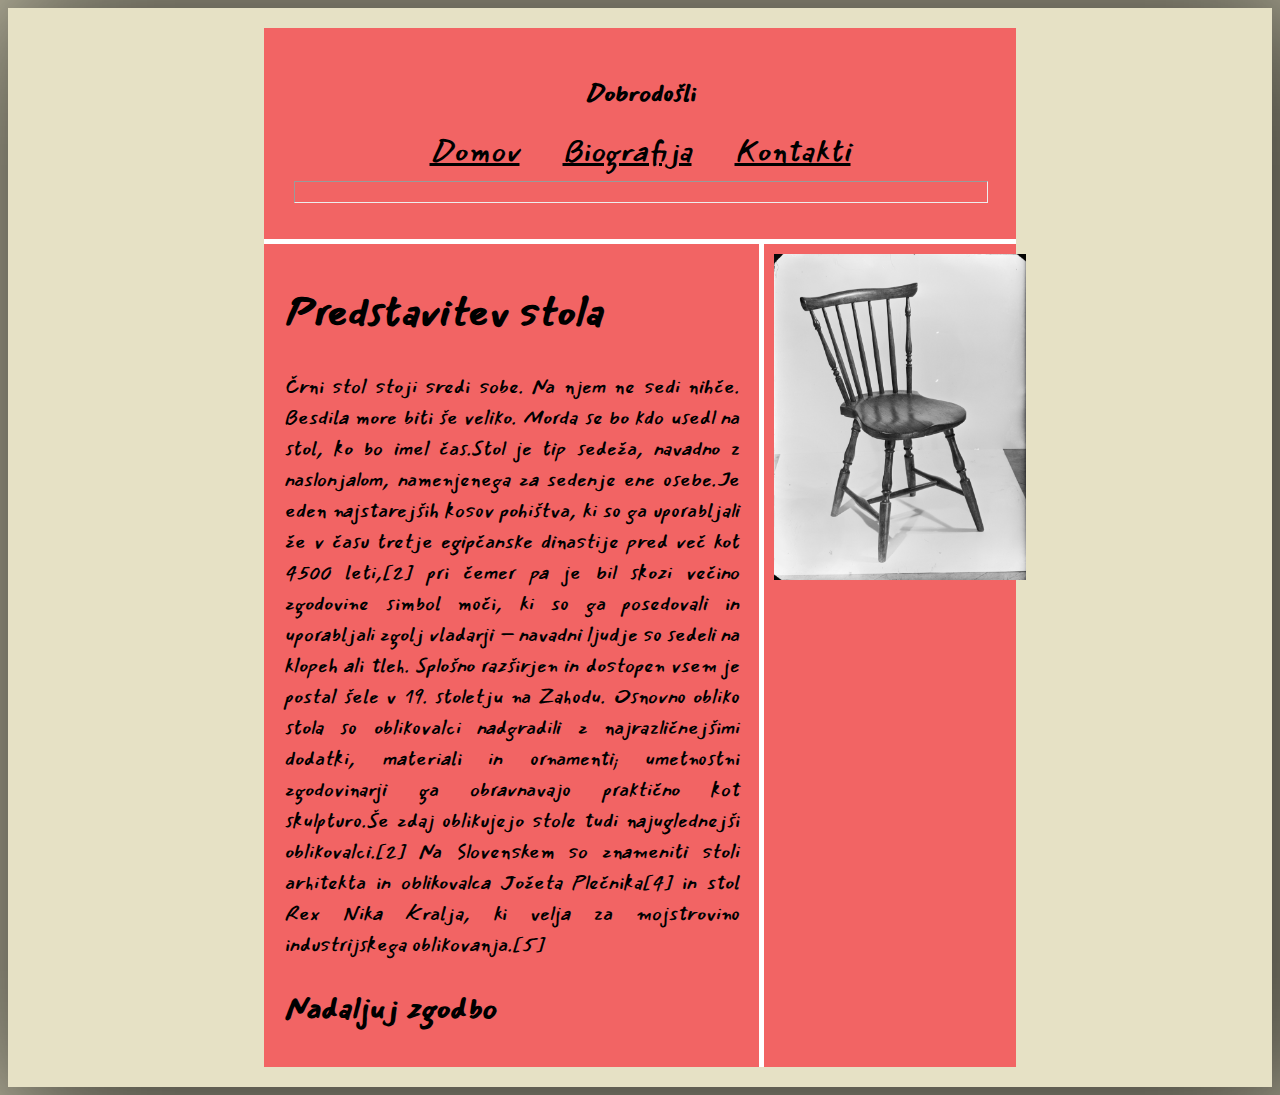
<file: index.html>
<!DOCTYPE html>
<html lang="en" dir="ltr">

<head>
  <meta charset="utf-8">
  <title>moja spletna stran</title>
  <link rel="stylesheet" href="index.css">
<link href="https://fonts.googleapis.com/css?family=Mansalva|Nunito&display=swap" rel="stylesheet">

</head>

<body>

  <div id="mreza">

    <div id="nav">
      <h1>Dobrodošli</h1>

      <a href="index.html">Domov</a>
      <a href="bio.html">Biografija</a>
      <a href="kontakti.html"> Kontakti </a>

<hr>

    </div>

    <div id="jedro">
      <h1>Predstavitev stola</h1>

      <p> Črni stol stoji sredi sobe. Na njem ne sedi nihče. Besdila more biti še veliko. Morda se bo kdo usedl na stol, ko bo imel čas.Stol je tip sedeža, navadno z naslonjalom, namenjenega za sedenje ene osebe.Je eden najstarejših kosov pohištva,
        ki so ga uporabljali že v času tretje egipčanske dinastije pred več kot 4500 leti,[2] pri čemer pa je bil skozi večino zgodovine simbol moči, ki so ga posedovali in uporabljali zgolj vladarji – navadni ljudje so sedeli na klopeh ali tleh.
        Splošno razširjen in dostopen vsem je postal šele v 19. stoletju na Zahodu. Osnovno obliko stola so oblikovalci nadgradili z najrazličnejšimi dodatki, materiali in ornamenti; umetnostni zgodovinarji ga obravnavajo praktično kot skulpturo.Še
        zdaj oblikujejo stole tudi najuglednejši oblikovalci.[2] Na Slovenskem so znameniti stoli arhitekta in oblikovalca Jožeta Plečnika[4] in stol Rex Nika Kralja, ki velja za mojstrovino industrijskega oblikovanja.[5] </p>

      <h2> Nadaljuj zgodbo</h2>



    </div>

    <div id="meni">

      <img id="slika" src="stol.jpg" alt="stol" width="400">
    </div>

  </div>


</body>

</html>
</file>
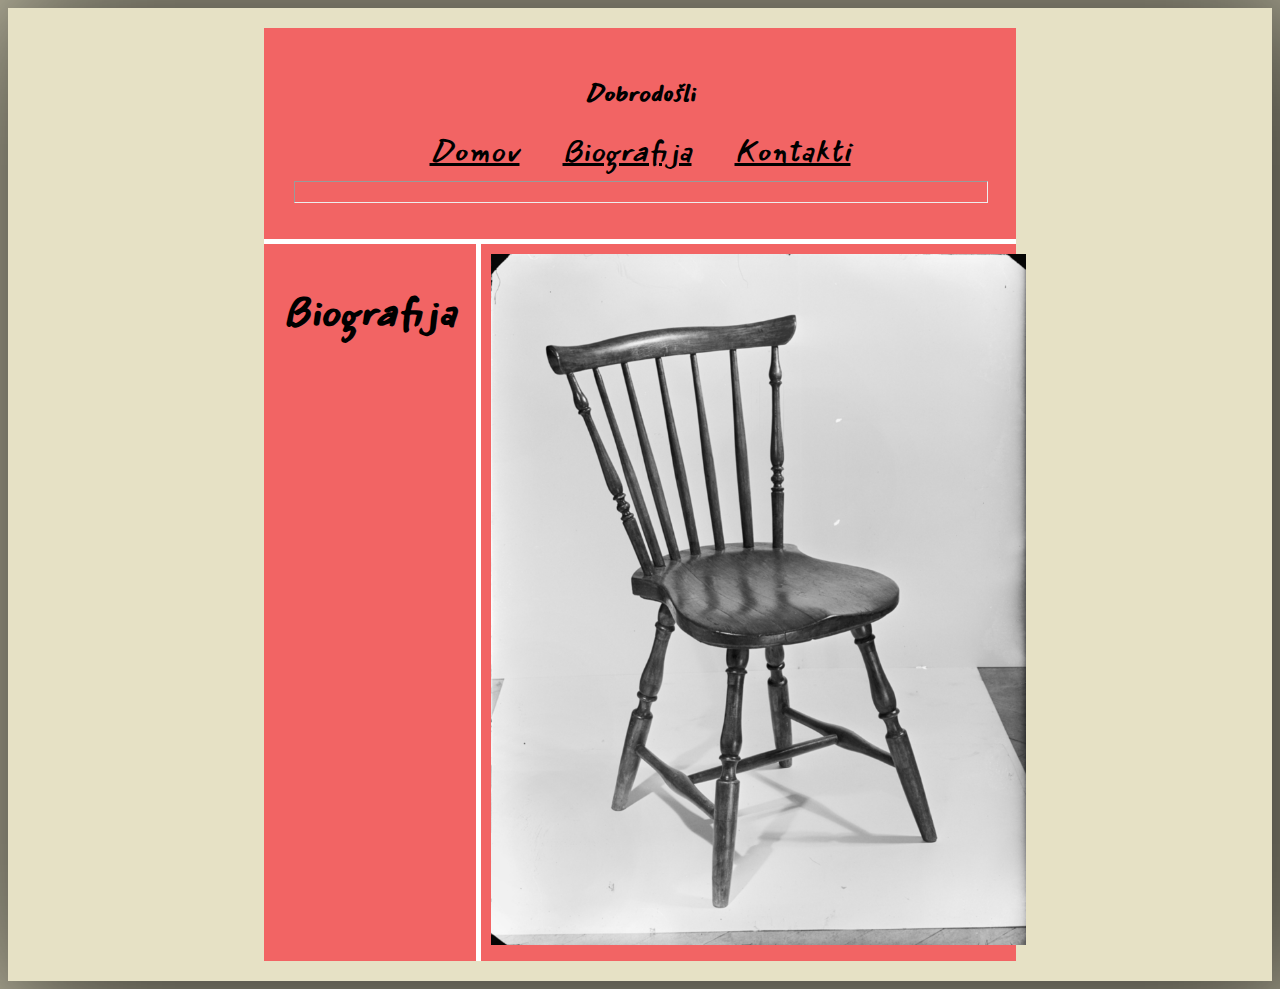
<file: bio.html>
<!DOCTYPE html>
<html lang="en" dir="ltr">

<head>
  <meta charset="utf-8">
  <title>moja spletna stran</title>
  <link rel="stylesheet" href="index.css">
<link href="https://fonts.googleapis.com/css?family=Mansalva|Nunito&display=swap" rel="stylesheet">

</head>

<body>

  <div id="mreza">

    <div id="nav">
      <h1>Dobrodošli</h1>

      <a href="index.html">Domov</a>
      <a href="bio.html">Biografija</a>
      <a href="kontakti.html"> Kontakti </a>

<hr>

    </div>

    <div id="jedro">
      <h1> Biografija</h1>





    </div>

    <div id="meni">

      <img id="slika" src="stol.jpg" alt="stol" width="400">
    </div>

  </div>


</body>

</html>
</file>
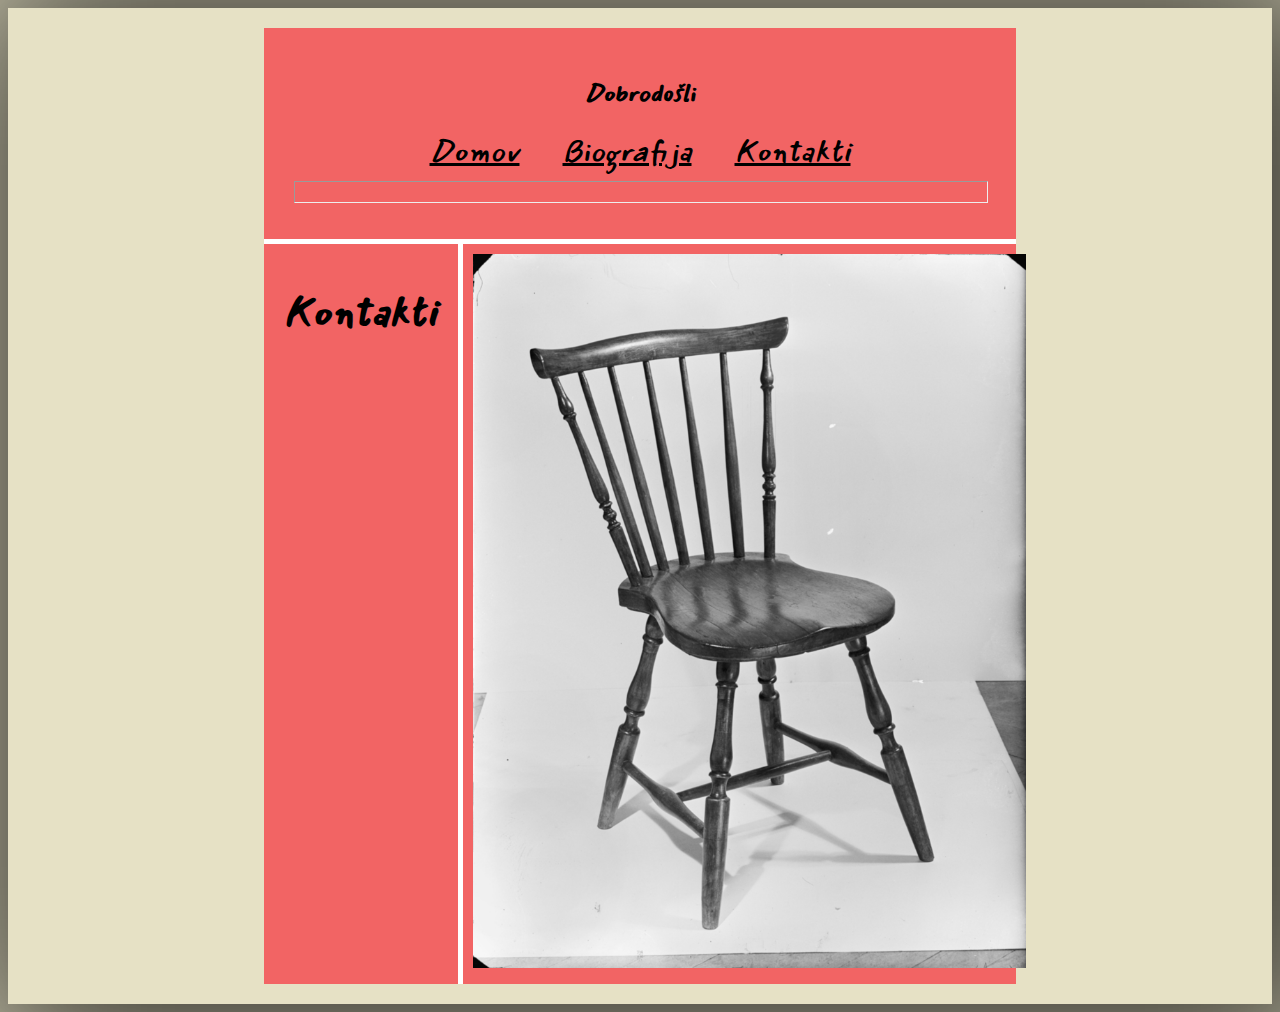
<file: kontakti.html>
<!DOCTYPE html>
<html lang="en" dir="ltr">

<head>
  <meta charset="utf-8">
  <title>moja spletna stran</title>
  <link rel="stylesheet" href="index.css">
<link href="https://fonts.googleapis.com/css?family=Mansalva|Nunito&display=swap" rel="stylesheet">

</head>

<body>

  <div id="mreza">

    <div id="nav">
      <h1>Dobrodošli</h1>

      <a href="index.html">Domov</a>
      <a href="bio.html">Biografija</a>
      <a href="kontakti.html"> Kontakti </a>

<hr>

    </div>

    <div id="jedro">
      <h1> Kontakti </h1>





    </div>

    <div id="meni">

      <img id="slika" src="stol.jpg" alt="stol" width="400">
    </div>

  </div>


</body>

</html>
</file>
<file: index.css>
body {
  background-color: #e6e1c5;
  padding: 20px 20%;
  font-family: 'Nunito', sans-serif;
  font-family: 'Mansalva', cursive;-webkit-box-shadow: 20px 10px 168px 57px rgba(0,0,0,0.75);
-moz-box-shadow: 20px 10px 168px 57px rgba(0,0,0,0.75);
box-shadow: 20px 10px 168px 57px rgba(0,0,0,0.75);
}

#nav>a {
  font-size: 30px;
  margin: 20px;
  color: black;
}

#nav {
  text-align: center;
  padding: 30px
}

#slika {
  width: 100%;
  padding: 10px
}

#mreza {
  display: grid;
  grid-template-areas:
    "nav   nav"
    "jedro meni";
  grid-gap: 5px;
  background-color: white;
  font-style: oblique;
  font-size: 12px;
}

#mreza div {
  background-color: rgb(242, 100, 100);
}

#nav {
  grid-area: nav;
}

#meni {
  grid-area: meni;

}

#jedro {
  grid-area: jedro;
  padding: 10px 20px;
  text-align: justify;
  font-family: 'Nunito', sans-serif;
  font-family: 'Mansalva', cursive;
  font-size: 20px;
}

hr {
  width: 100%;
  height: 20px;
}
</file>
